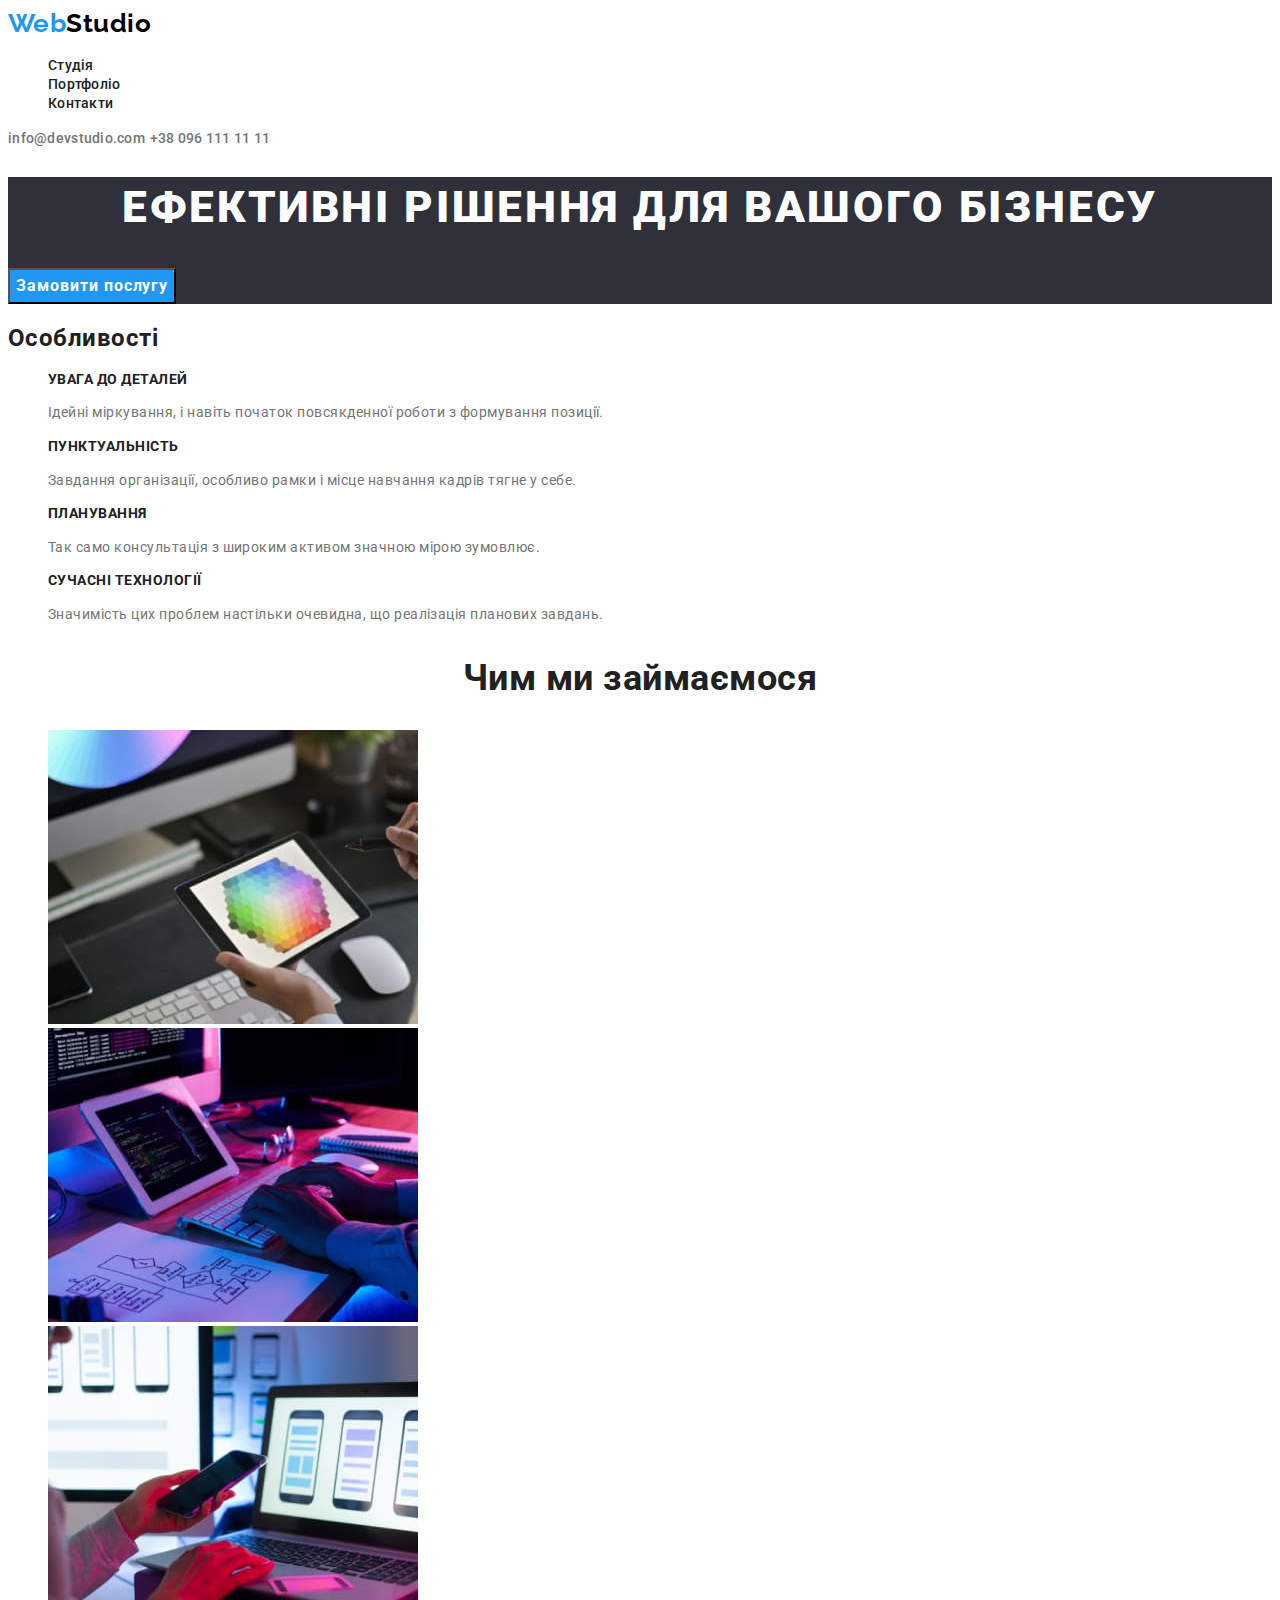
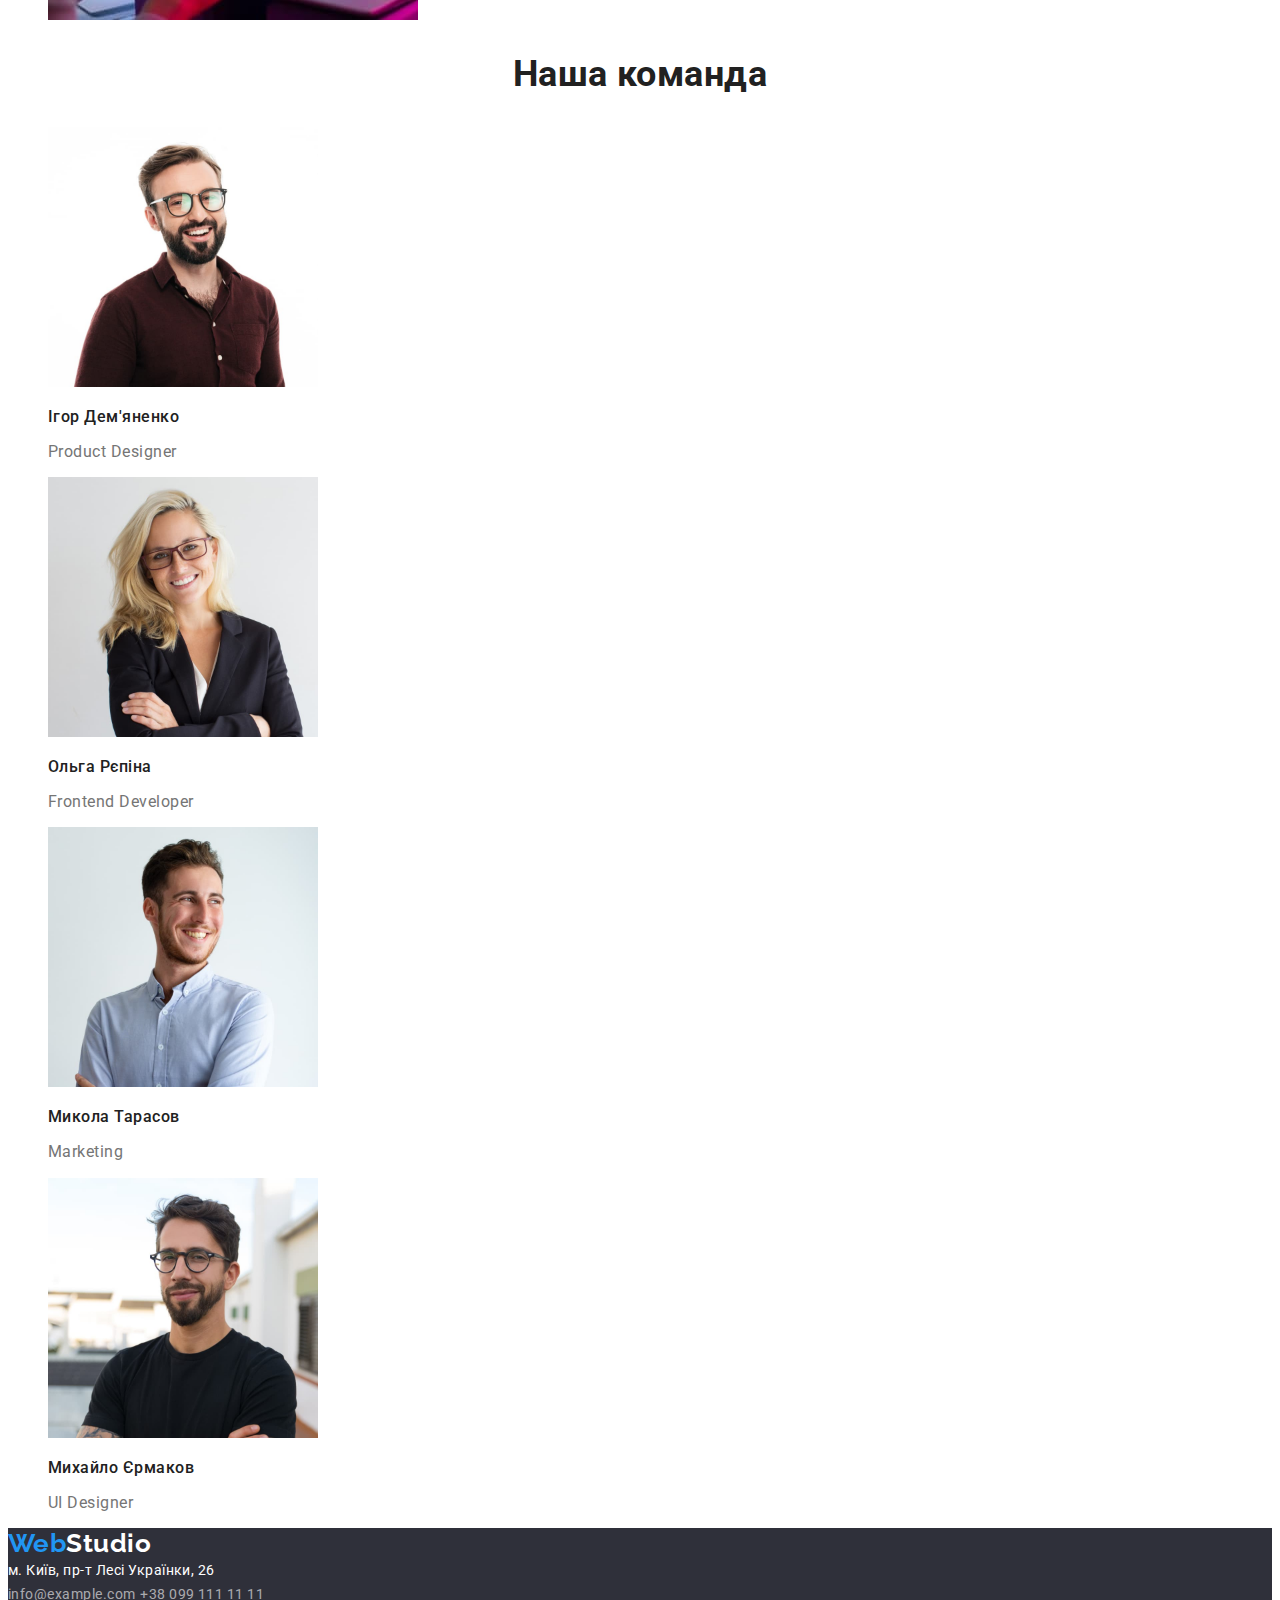
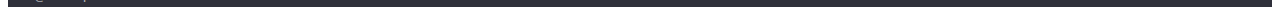
<file: index.html>
<!DOCTYPE html>
<html lang="uk">
  <head>
    <meta charset="UTF-8" />
    <meta http-equiv="X-UA-Compatible" content="IE=edge" />
    <meta name="viewport" content="width=device-width, initial-scale=1.0" />
    <title>Document</title>
    <link rel="preconnect" href="https://fonts.googleapis.com" />
    <link rel="preconnect" href="https://fonts.gstatic.com" crossorigin />
    <link
      href="https://fonts.googleapis.com/css2?family=Raleway:wght@700&family=Roboto:wght@400;500;700;900&display=swap"
      rel="stylesheet"
    />
    <link rel="stylesheet" href="./css/styles.css" />
  </head>
  <body>
    <!--Верхня лінія-->

    <header>
      <a class="logo black" href=""><span class="accent">Web</span>Studio</a>
      <nav class="header-nav">
        <ul class="header-list list">
          <li><a href="./studio.html" class="list-link">Студія</a></li>
          <li><a href="./portfolio.html" class="list-link">Портфоліо</a></li>
          <li><a href="" class="list-link">Контакти</a></li>
        </ul>
      </nav>

      <a class="header-mail" href="mailto:info@devstudio.com"
        >info@devstudio.com</a
      >
      <a class="header-tel" href="tel:+380961111111">+38 096 111 11 11</a>
    </header>
    <main>
      <!--Шапка-->

      <section class="hero">
        <h1 class="hero-item">Ефективні рішення для вашого бізнесу</h1>
        <button class="hero-btn" type="button">Замовити послугу</button>
      </section>

      <!--Діяльність-->

      <section class="section-features">
        <h2>Особливості</h2>
        <ul class="features-list list">
          <li class="features-item">
            <h3 class="features-name">УВАГА ДО ДЕТАЛЕЙ</h3>
            <p class="features-text">
              Ідейні міркування, і навіть початок повсякденної роботи з
              формування позиції.
            </p>
          </li>
          <li class="features-item">
            <h3 class="features-name">ПУНКТУАЛЬНІСТЬ</h3>
            <p class="features-text">
              Завдання організації, особливо рамки і місце навчання кадрів тягне
              у себе.
            </p>
          </li>
          <li class="features-item">
            <h3 class="features-name">ПЛАНУВАННЯ</h3>
            <p class="features-text">
              Так само консультація з широким активом значною мірою зумовлює.
            </p>
          </li>
          <li class="features-item">
            <h3 class="features-name">СУЧАСНІ ТЕХНОЛОГІЇ</h3>
            <p class="features-text">
              Значимість цих проблем настільки очевидна, що реалізація планових
              завдань.
            </p>
          </li>
        </ul>
      </section>

      <section class="section-activity">
        <h2 class="activity-title">Чим ми займаємося</h2>
        <ul class="activity-list list">
          <li class="activity-item">
            <img
              class="activity-img"
              src="./images/1.jpg"
              alt="Діяльність"
              width="370"
            />
          </li>
          <li class="activity-item">
            <img
              class="activity-img"
              src="./images/2.jpg"
              alt="Діяльність"
              width="370"
            />
          </li>
          <li class="activity-item">
            <img
              class="activity-img"
              src="./images/3.jpg"
              alt="Діяльність"
              width="370"
            />
          </li>
        </ul>
      </section>

      <!--Команда-->

      <section class="team">
        <h2 class="team-title">Наша команда</h2>
        <ul class="team-list list">
          <li class="team-member">
            <img class="team-img" src="./images/img1.jpg" alt="Член команди" width="270" />
            <h3 class="team-name">Ігор Дем'яненко</h3>
            <p class="team-text">Product Designer</p>
          </li>
          <li class="team-member">
            <img class="team-img" src="./images/img2.jpg" alt="Член команди" width="270" />
            <h3 class="team-name">Ольга Рєпіна</h3>
            <p class="team-text">Frontend Developer</p>
          </li>
          <li class="team-member">
            <img class="team-img" src="./images/img3.jpg" alt="Член команди" width="270" />
            <h3 class="team-name">Микола Тарасов</h3>
            <p class="team-text">Marketing</p>
          </li class="team-member">
          <li>
            <img class="team-img" src="./images/img4.jpg" alt="Член команди" width="270" />
            <h3 class="team-name">Михайло Єрмаков</h3>
            <p class="team-text">UI Designer</p>
          </li>
        </ul>
      </section>
    </main>

    <footer class="footer">
      <a class="logo white" href=""><span class="accent">Web</span>Studio</a>
      <address class="adress">м. Київ, пр-т Лесі Українки, 26</address>
      <a class="footer-mail" href="mailto:info@example.com">info@example.com</a>
      <a class="footer-tel" href="tel:+380991111111">+38 099 111 11 11</a>
    </footer>
  </body>
</html>
</file>
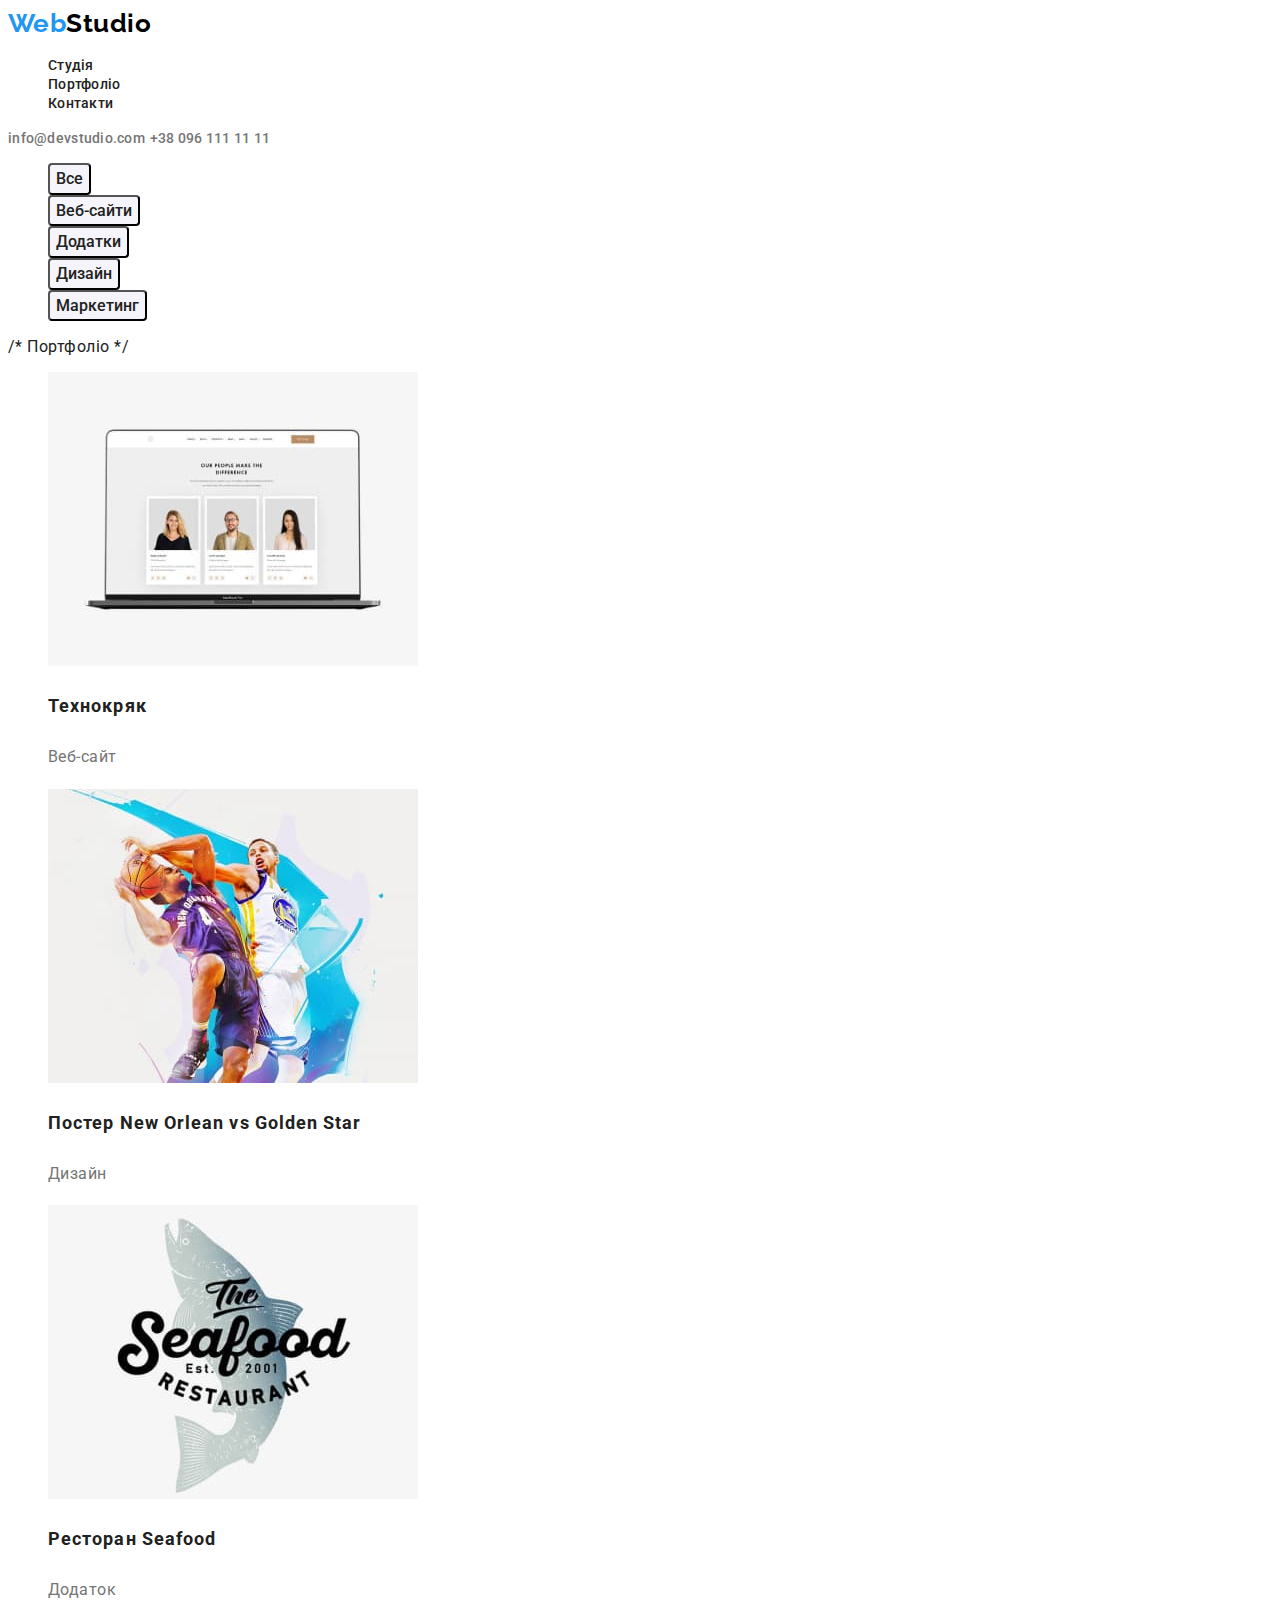
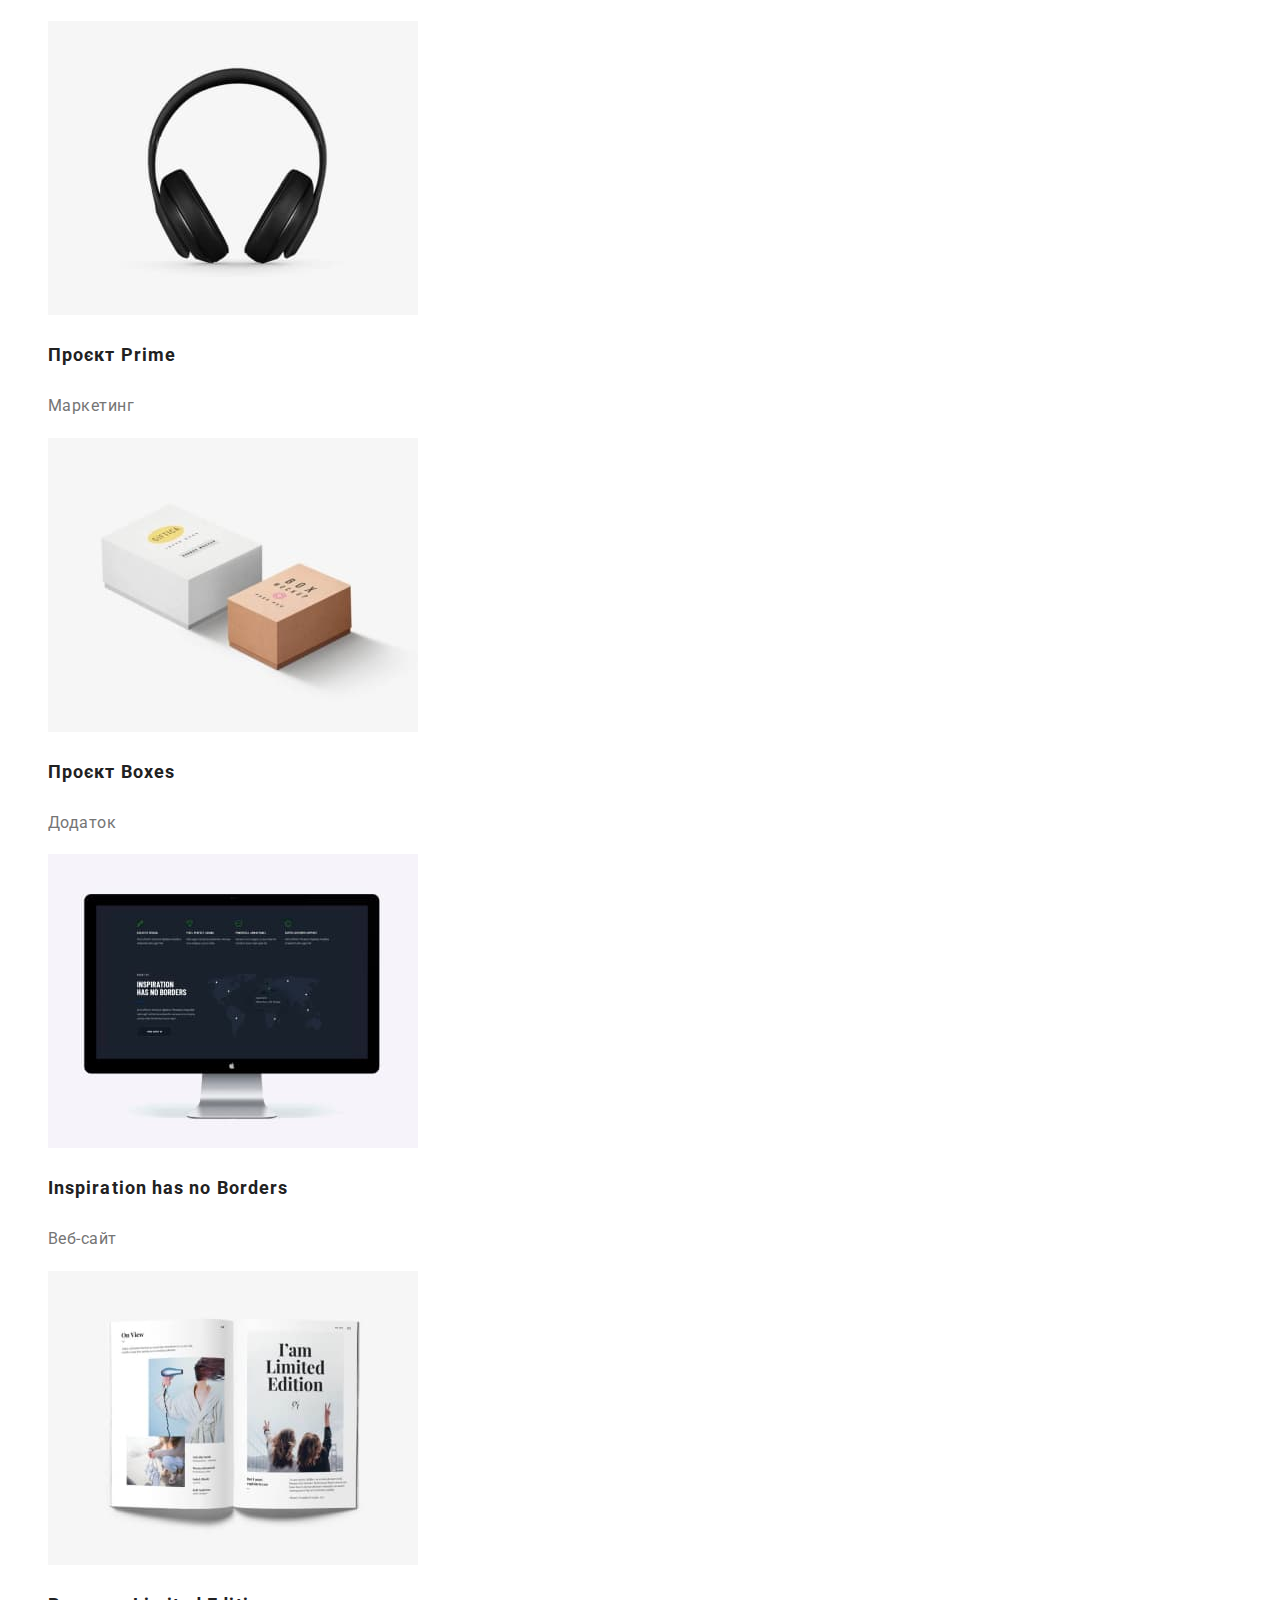
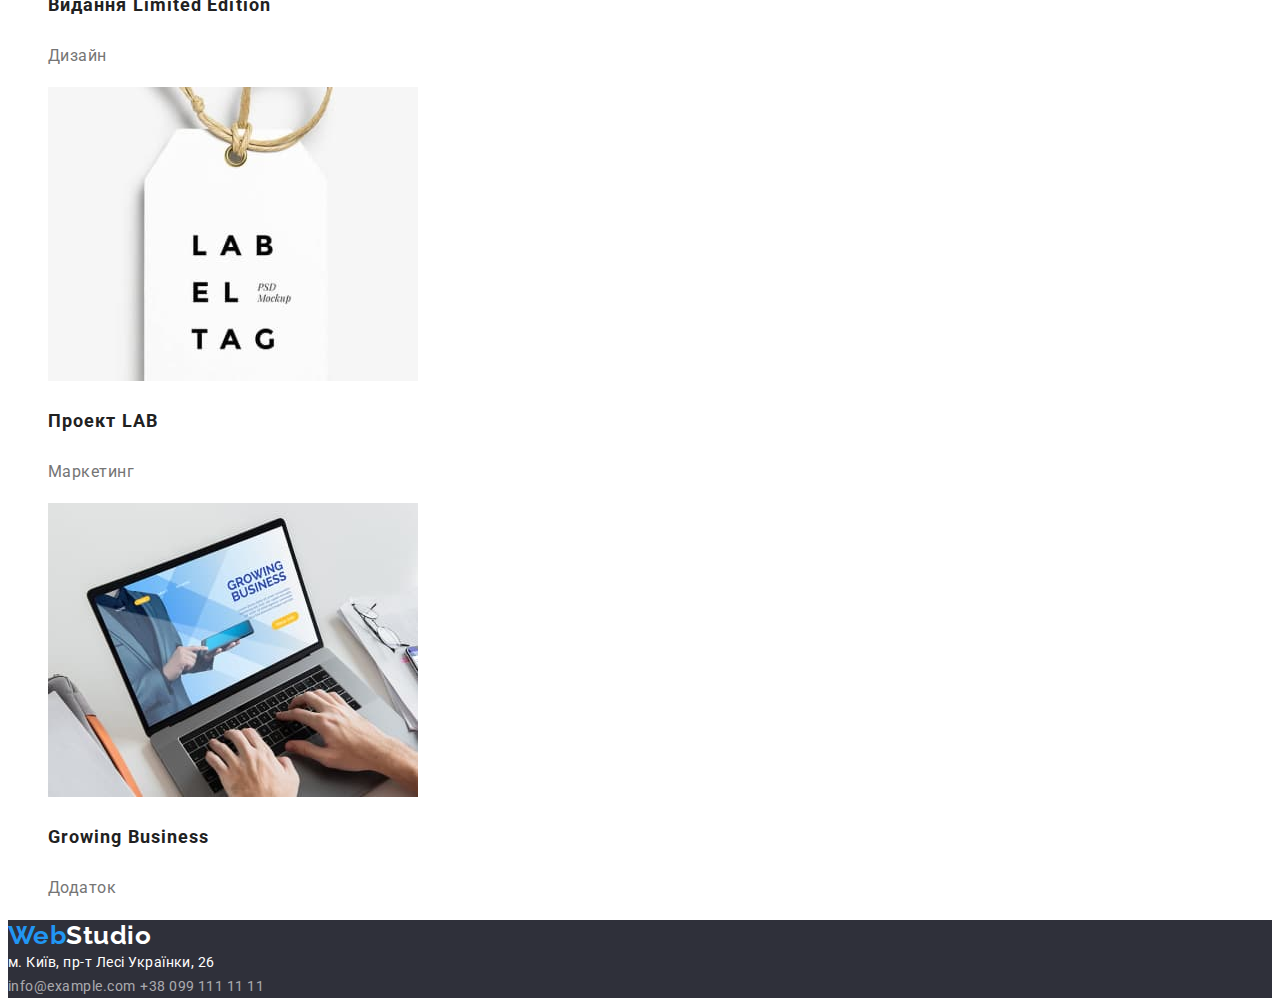
<file: portfolio.html>
<!DOCTYPE html>
<html lang="uk">
  <head>
    <meta charset="UTF-8" />
    <meta http-equiv="X-UA-Compatible" content="IE=edge" />
    <meta name="viewport" content="width=device-width, initial-scale=1.0" />
    <title>Document</title>
    <link rel="preconnect" href="https://fonts.googleapis.com" />
    <link rel="preconnect" href="https://fonts.gstatic.com" crossorigin />
    <link
      href="https://fonts.googleapis.com/css2?family=Raleway:wght@700&family=Roboto:wght@400;500;700;900&display=swap"
      rel="stylesheet"
    />
    <link rel="stylesheet" href="./css/styles.css" />
  </head>
  <body>
    <!--Верхня лінія-->
    <header>
      <a class="logo black" href=""><span class="accent">Web</span>Studio</a>
      <nav class="header-nav">
        <ul class="header-list list">
          <li><a href="./studio.html" class="list-link">Студія</a></li>
          <li><a href="./portfolio.html" class="list-link">Портфоліо</a></li>
          <li><a href="" class="list-link">Контакти</a></li>
        </ul>
      </nav>

      <a class="header-mail" href="mailto:info@devstudio.com"
        >info@devstudio.com</a
      >
      <a class="header-tel" href="tel:+380961111111">+38 096 111 11 11</a>
    </header>

    <main>
      <!--Меню-->
      <section class="menu">
        <ul class="menu-list list">
          <li class="menu-item">
            <button class="menu-btn" type="button">Все</button>
          </li>
          <li class="menu-item">
            <button class="menu-btn" type="button">Веб-сайти</button>
          </li>
          <li class="menu-item">
            <button class="menu-btn" type="button">Додатки</button>
          </li>
          <li class="menu-item">
            <button class="menu-btn" type="button">Дизайн</button>
          </li>
          <li class="menu-item">
            <button class="menu-btn" type="button">Маркетинг</button>
          </li>
        </ul>

        /* Портфоліо */

        <ul class="portfolio list">
          <li class="portfolio-item">
            <a href="" class="portfolio-link">
              <img
                class="portfolio-img"
                src="./images/menu.jpg"
                alt="Веб-сайт"
                width="370"
              />
              <h3 class="portfolio-name">Технокряк</h3>
              <p class="portfolio-text">Веб-сайт</p>
            </a>
          </li>
          <li class="portfolio-item">
            <a href="" class="portfolio-link">
              <img
                class="portfolio-img"
                src="./images/menu-1.jpg"
                alt="Дизайн"
                width="370"
              />
              <h3 class="portfolio-name">Постер New Orlean vs Golden Star</h3>
              <p class="portfolio-text">Дизайн</p>
            </a>
          </li>
          <li class="portfolio-item">
            <a href="" class="portfolio-link">
              <img
                class="portfolio-img"
                src="./images/menu-2.jpg"
                alt="Додаток"
                width="370"
              />
              <h3 class="portfolio-name">Ресторан Seafood</h3>
              <p class="portfolio-text">Додаток</p>
            </a>
          </li>
          <li class="portfolio-item">
            <a href="" class="portfolio-link">
              <img
                class="portfolio-img"
                src="./images/menu-3.jpg"
                alt="Маркетинг"
                width="370"
              />
              <h3 class="portfolio-name">Проєкт Prime</h3>
              <p class="portfolio-text">Маркетинг</p>
            </a>
          </li>
          <li class="portfolio-item">
            <a href="" class="portfolio-link">
              <img
                class="portfolio-img"
                src="./images/menu-4.jpg"
                alt="Додаток"
                width="370"
              />
              <h3 class="portfolio-name">Проєкт Boxes</h3>
              <p class="portfolio-text">Додаток</p>
            </a>
          </li>
          <li class="portfolio-item">
            <a href="" class="portfolio-link">
              <img
                class="portfolio-img"
                src="./images/menu-5.jpg"
                alt="Веб-сайт"
                width="370"
              />
              <h3 class="portfolio-name">Inspiration has no Borders</h3>
              <p class="portfolio-text">Веб-сайт</p>
            </a>
          </li>
          <li class="portfolio-item">
            <a href="" class="portfolio-link">
              <img
                class="portfolio-img"
                src="./images/menu-6.jpg"
                alt="Дизайн"
                width="370"
              />
              <h3 class="portfolio-name">Видання Limited Edition</h3>
              <p class="portfolio-text">Дизайн</p>
            </a>
          </li>
          <li class="portfolio-item">
            <a href="" class="portfolio-link">
              <img
                class="portfolio-img"
                src="./images/menu-7.jpg"
                alt="Маркетинг"
                width="370"
              />
              <h3 class="portfolio-name">Проект LAB</h3>
              <p class="portfolio-text">Маркетинг</p>
            </a>
          </li>
          <li class="portfolio-item">
            <a href="" class="portfolio-link">
              <img
                class="portfolio-img"
                src="./images/menu-8.jpg"
                alt="Додаток"
                width="370"
              />
              <h3 class="portfolio-name">Growing Business</h3>
              <p class="portfolio-text">Додаток</p>
            </a>
          </li>
        </ul>
      </section>
    </main>

    <!--Підвал-->
    <footer class="footer">
      <a class="logo white" href=""><span class="accent">Web</span>Studio</a>
      <address class="adress">м. Київ, пр-т Лесі Українки, 26</address>
      <a class="footer-mail" href="mailto:info@example.com">info@example.com</a>
      <a class="footer-tel" href="tel:+380991111111">+38 099 111 11 11</a>
    </footer>
  </body>
</html>
</file>
<file: css/styles.css>
html {
    box-sizing: border-box;
}

*, *::before, *::after {
    box-sizing: inherit;
}

:root {
    --primary-text-color: #212121;
    --title-text-color: #757575;
    --accent-color: #2196F3;
    --white-color: #FFFFFF;
    --title-bcg-color: #2F303A;
}

body {
font-family: "Roboto", sans-serif;
color: var(--primary-text-color);
letter-spacing: 0.03em;
}

.logo {
    font-family: Raleway; sans-serif;
    font-weight: 700;
    font-size: 26px;
    line-height: 1.2;
    text-decoration: none;
}
.black {
    color: #000000;
}
.white {
    color: #FFFFFF;
}
.accent {
    color: var(--accent-color);
}

.list {
    list-style: none;
}
.list-link {
    color: var(--primary-text-color);
    font-weight: 500;
    font-size: 14px;
    line-height: 1.1;
    letter-spacing: 0.02em;
    text-decoration: none;
}


.list-link:hover,
.list-link:focus,
.header-mail:hover,
.header-mail:focus,
.header-tel:hover,
.header-tel:focus {
    color: var(--accent-color);
}

.header-mail {
    color:var(--title-text-color);
    width: 135px;
    height: 16px;
    font-weight: 500;
    font-size: 14px;
    line-height: 1.1;
    letter-spacing: 0.02em;
    text-decoration: none;
}

.header-tel {
    color:var(--title-text-color);
    width: 122px;
    height: 16px;
    font-weight: 500;
    font-size: 14px;
    line-height: 1.1;
    letter-spacing: 0.02em;
    text-decoration: none;
}
/* Шапка */
.hero-item {
    color: var(--white-color);
    font-weight: 900;
    font-size: 44px;
    line-height: 1.4;
    text-align: center;
    letter-spacing: 0.06em;
    text-transform: uppercase;
}



/* Діяльність*/

.features-name {
    font-size: 14px;
    line-height: 1.1;   
}
.features-text {
    color: var(--title-text-color);
    font-weight: 400;
    font-size: 14px;
    line-height: 1.7;
}
.activity-title,
.team-title {
    font-size: 36px;
    line-height: 1.2;
    text-align: center;
}
.team-name {
    font-weight: 500;
    font-size: 16px;
    line-height: 1.2;

}
.team-text {
    color: var(--title-text-color);
    font-size: 16px;
    line-height: 1.2;
    
}
.adress {
    color: var(--white-color);
    font-style: normal;
    font-size: 14px;
    line-height: 1.7;
}
.footer-mail,
.footer-tel {
    color: rgba(255, 255, 255, 0.6);
    font-size: 14px;
    line-height: 1.7;
    text-decoration: none;
}
.footer, 
.hero {
    background-color: var(--title-bcg-color);
}

/*Button */
.menu-btn {
    font-family: inherit;
    color: var(--primary-text-color);
    background: #F5F4FA;
    font-size: 16px;
    font-weight: 500;
    line-height: 1.6;
    text-align: center;
    border-radius: 4px;
}
.menu-btn:hover,
.menu-btn:focus {
    color: var(--white-color);
    background-color: var(--accent-color);
    cursor: pointer;
}
.hero-btn {
    font-family: 'Roboto';
    color: var(--white-color);
    background-color: var(--accent-color);
    cursor: pointer;
    align-items: center;
    text-align: center;
    font-weight: 700;
    font-size: 16px;
    line-height: 1.9;
    letter-spacing: 0.06em;
}
.portfolio-name {
    color: var(--primary-text-color);
    font-size: 18px;
    line-height: 2;
    letter-spacing: 0.06em;
}
.portfolio-text {
    color: var(--title-text-color);
    font-weight: 400;
    font-size: 16px;
    line-height: 1.9;
}
.portfolio-link {
    text-decoration: none;
}
</file>
